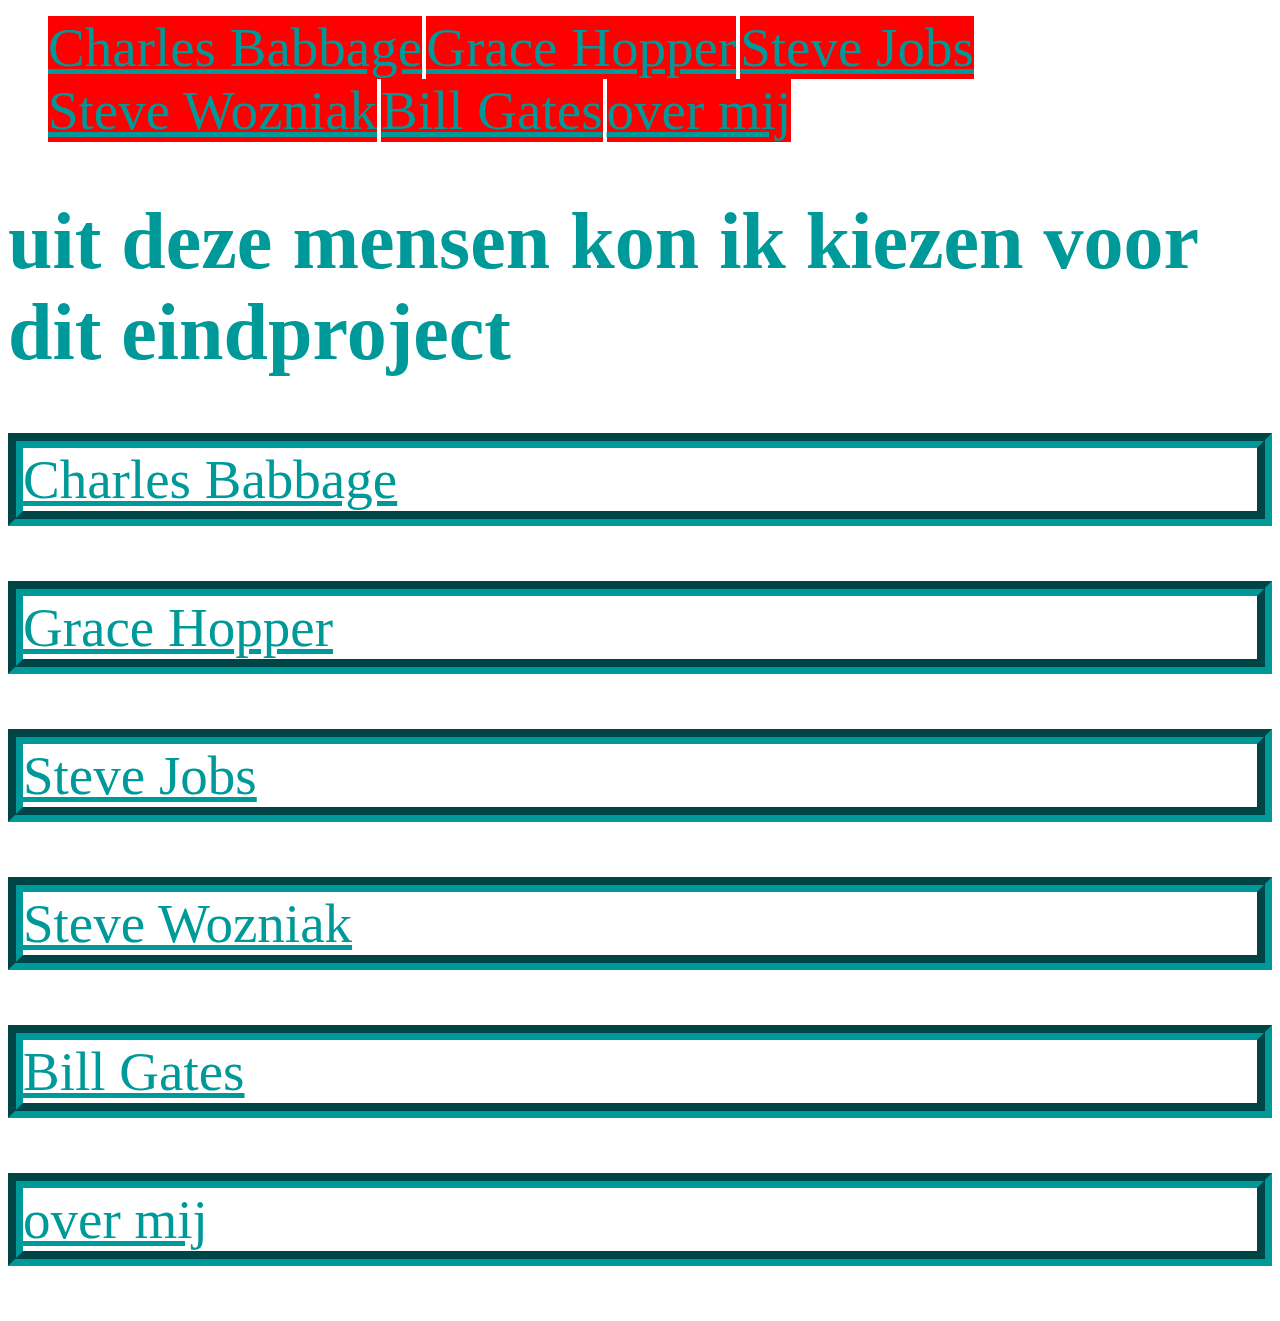
<file: HTML-CSS-0 eindproject/index.html>
<!DOCTYPE html>
<html lang="en" dir="ltr">
  <head>
    <meta charset="utf-8">
    <title> random chapies </title>
    <style media="screen">
      body  {
        color: #009999;
      }
      p {
        border: 15px groove #009999;
        font-size: 55px;
      }
      h1 {
        font-size: 80px;
      }
      a {
        color: #009999;
        font-size: 55px;
      }
      body {
        animation: change 45s infinite;
      }
      @keyframes change {
        0%{background-color: black}
        10%{background-color: white}
        20%{background-color: black}
        30%{background-color: white}
        40%{background-color: black}
        50%{background-color: white}
        60%{background-color: black}
        70%{background-color: white}
        80%{background-color: black}
        90%{background-color: white}
        100%{background-color: white}
      }
      li {
        color: white;
        background-color: red;
        display: inline-block;
        text-align: center;
      }
      </style>
    </head>
  <body>
    <ul>
      <li><a href="Charles%20Babbage.html"> Charles Babbage </a></li>
      <li><a href="Grace%20Hopper.html"> Grace Hopper </a></li>
      <li><a href="Steve%20Jobs.html"> Steve Jobs </a></li>
      <li><a href="Steve%20Wozniak.html"> Steve Wozniak </a></li>
      <li><a href="Bill%20Gates.html">Bill Gates</a></li>
      <li><a href="contact.html">over mij</a></li>
    </ul>
    <h1> uit deze mensen kon ik kiezen voor dit eindproject </h1>
    <p><a href="Charles%20Babbage.html"> Charles Babbage </a></p>
    <p><a href="Grace%20Hopper.html"> Grace Hopper </a></p>
    <p><a href="Steve%20Jobs.html"> Steve Jobs </a></p>
    <p><a href="Steve%20Wozniak.html"> Steve Wozniak </a></p>
    <p><a href="Bill%20Gates.html">Bill Gates</a></p>
    <p><a href="contact.html">over mij</a></p>
      <!--  <p><a href="Ada%20Lovelace.html">Ada Lovelace</a></p>
      <p><a href="Dana%20Ulery.html">Dana Ulery</a></p>
      <p><a href="Satoshi%20Nakamoto.html">Satoshi Nakamoto</a></p> -->
  </body>
</html>
</file>
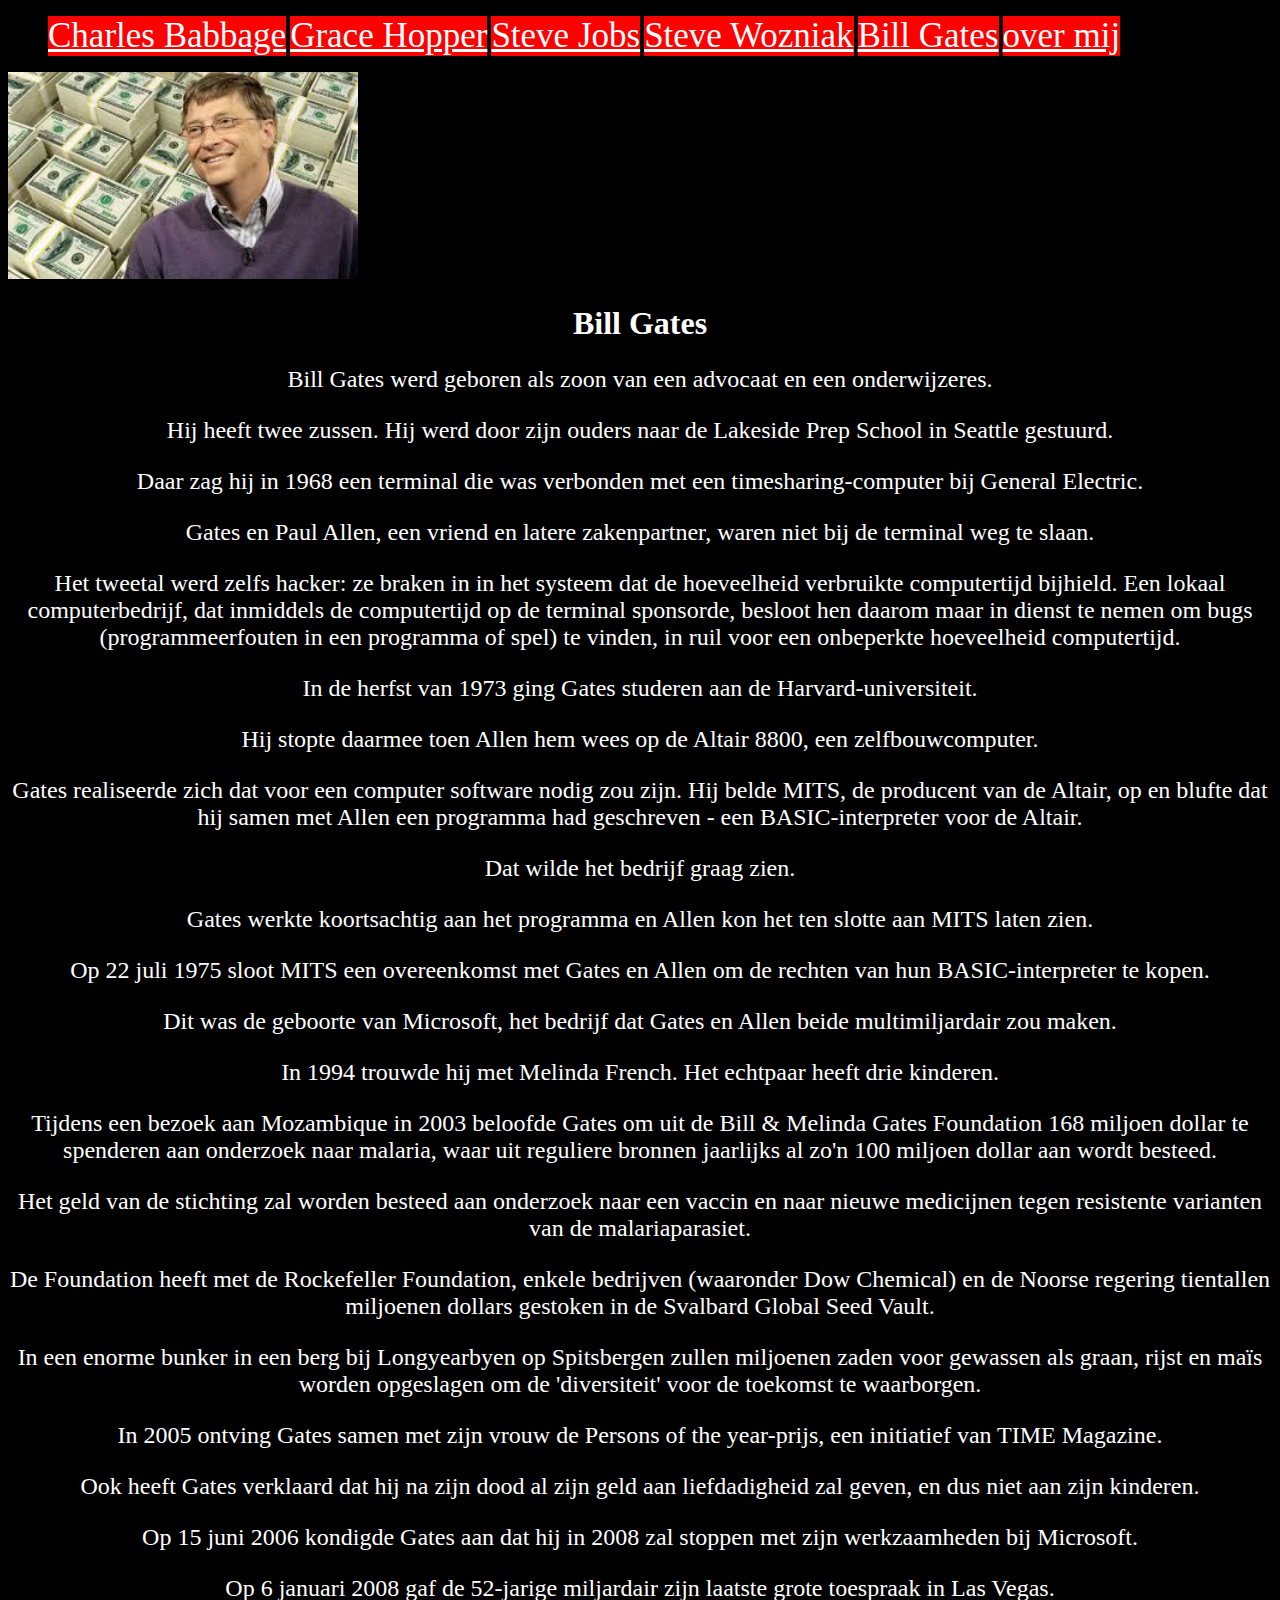
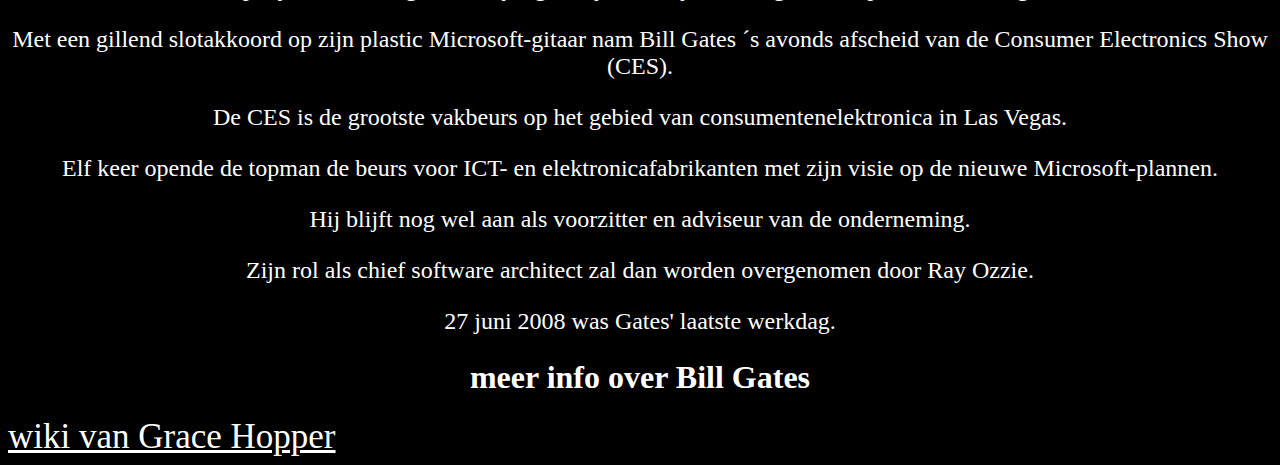
<file: HTML-CSS-0 eindproject/Bill Gates.html>
<!DOCTYPE html>
<html lang="en" dir="ltr">
  <head>
    <meta charset="utf-8">
    <title> Bill Gates </title>
    <link rel="stylesheet" href="uiterlijk.css">
  </head>
  <body>
    <ul>
      <li><a href="Charles%20Babbage.html"> Charles Babbage </a></li>
      <li><a href="Grace%20Hopper.html"> Grace Hopper </a></li>
      <li><a href="Steve%20Jobs.html"> Steve Jobs </a></li>
      <li><a href="Steve%20Wozniak.html"> Steve Wozniak </a></li>
      <li><a href="Bill%20Gates.html">Bill Gates</a></li>
      <li><a href="contact.html">over mij</a></li>
    </ul>
    <img src="images/bill%20gates.jpg" width="350" alt= "dit is Grace Hopper">
    <h1>Bill Gates</h1>
    <p>Bill Gates werd geboren als zoon van een advocaat en een onderwijzeres.</p>
    <p>Hij heeft twee zussen. Hij werd door zijn ouders naar de Lakeside Prep School in Seattle gestuurd.</p>
    <p> Daar zag hij in 1968 een terminal die was verbonden met een timesharing-computer bij General Electric.</p>
    <p>Gates en Paul Allen, een vriend en latere zakenpartner, waren niet bij de terminal weg te slaan.</p>
    <p>Het tweetal werd zelfs hacker: ze braken in in het systeem dat de hoeveelheid verbruikte computertijd bijhield. Een lokaal computerbedrijf, dat inmiddels de computertijd op de terminal sponsorde, besloot hen daarom maar in dienst te nemen om bugs (programmeerfouten in een programma of spel) te vinden, in ruil voor een onbeperkte hoeveelheid computertijd. </p>
    <p>In de herfst van 1973 ging Gates studeren aan de Harvard-universiteit.</p>
    <p>Hij stopte daarmee toen Allen hem wees op de Altair 8800, een zelfbouwcomputer. </p>
    <p>Gates realiseerde zich dat voor een computer software nodig zou zijn. Hij belde MITS, de producent van de Altair, op en blufte dat hij samen met Allen een programma had geschreven - een BASIC-interpreter voor de Altair.</p>
    <p>  Dat wilde het bedrijf graag zien.</p>
    <p>Gates werkte koortsachtig aan het programma en Allen kon het ten slotte aan MITS laten zien.</p>
    <p>Op 22 juli 1975 sloot MITS een overeenkomst met Gates en Allen om de  rechten van hun BASIC-interpreter te kopen.</p>
    <p>Dit was de geboorte van Microsoft, het bedrijf dat Gates en Allen beide multimiljardair zou maken.</p>
    <p>In 1994 trouwde hij met Melinda French. Het echtpaar heeft drie kinderen.</p>
    <p>Tijdens een bezoek aan Mozambique in 2003 beloofde Gates om uit de Bill & Melinda Gates Foundation 168 miljoen dollar te spenderen aan onderzoek naar malaria, waar uit reguliere bronnen jaarlijks al zo'n 100 miljoen dollar aan wordt besteed.</p>
    <p> Het geld van de stichting zal worden besteed aan onderzoek naar een vaccin en naar nieuwe medicijnen tegen resistente varianten van de malariaparasiet.</p>
    <p>De Foundation heeft met de Rockefeller Foundation, enkele bedrijven (waaronder Dow Chemical) en de Noorse regering tientallen miljoenen dollars gestoken in de Svalbard Global Seed Vault.</p>
    <p> In een enorme bunker in een berg bij Longyearbyen op Spitsbergen zullen miljoenen zaden voor gewassen als graan, rijst en maïs worden opgeslagen om de 'diversiteit' voor de toekomst te waarborgen.</p>
    <p>In 2005 ontving Gates samen met zijn vrouw de Persons of the year-prijs, een initiatief van TIME Magazine.</p>
    <p> Ook heeft Gates verklaard dat hij na zijn dood al zijn geld aan liefdadigheid zal geven, en dus niet aan zijn kinderen.</p>
    <p>Op 15 juni 2006 kondigde Gates aan dat hij in 2008 zal stoppen met zijn werkzaamheden bij Microsoft.</p>
    <p>Op 6 januari 2008 gaf de 52-jarige miljardair zijn laatste grote toespraak in Las Vegas.</p>
    <p>Met een gillend slotakkoord op zijn plastic Microsoft-gitaar nam Bill Gates ´s avonds afscheid van de Consumer Electronics Show (CES).</p>
    <p> De CES is de grootste vakbeurs op het gebied van consumentenelektronica in Las Vegas.</p>
    <p> Elf keer opende de topman de beurs voor ICT- en elektronicafabrikanten met zijn visie op de nieuwe Microsoft-plannen.</p>
    <p> Hij blijft nog wel aan als voorzitter en adviseur van de onderneming.</p>
    <p>Zijn rol als chief software architect zal dan worden overgenomen door Ray Ozzie.</p>
    <p> 27 juni 2008 was Gates' laatste werkdag.</p>
    <h1>meer info over Bill Gates</h1>
    <a href="https://nl.wikipedia.org/wiki/Bill_Gates">wiki van Grace Hopper</a>
  </body>
</html>
</file>
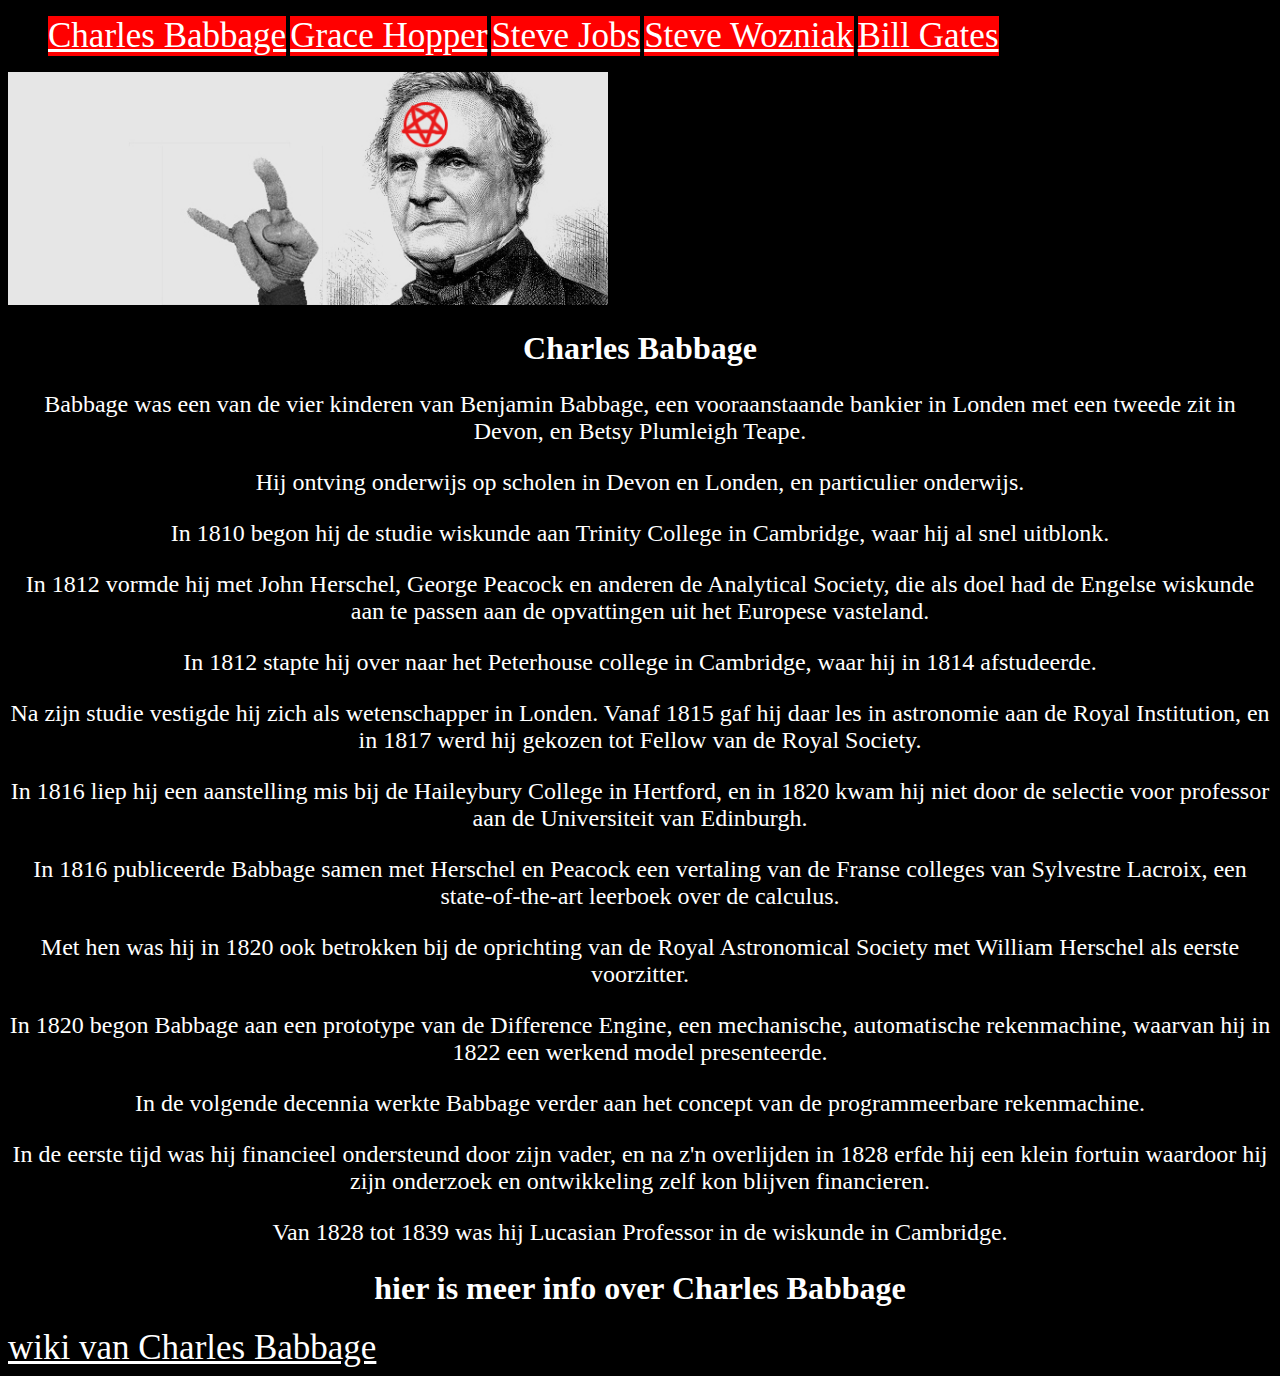
<file: HTML-CSS-0 eindproject/Charles Babbage.html>
<!DOCTYPE html>
<html lang="en" dir="ltr">
  <head>
    <meta charset="utf-8">
    <title> Charles Babbage </title>
    <link rel="stylesheet" href="uiterlijk.css">
  </head>
  <body>
    <ul>
      <li><a href="Charles%20Babbage.html"> Charles Babbage </a></li>
      <li><a href="Grace%20Hopper.html"> Grace Hopper </a></li>
      <li><a href="Steve%20Jobs.html"> Steve Jobs </a></li>
      <li><a href="Steve%20Wozniak.html"> Steve Wozniak </a></li>
      <li><a href="Bill%20Gates.html">Bill Gates</a></li>
    </ul>
    <img src="images/charles%20babbage.jpg" width="600px" alt="dit is Charles Babbage">
    <h1>Charles Babbage</h1>
    <p>Babbage was een van de vier kinderen van Benjamin Babbage, een vooraanstaande bankier in Londen met een tweede zit in Devon, en Betsy Plumleigh Teape.</p>
    <p> Hij ontving onderwijs op scholen in Devon en Londen, en particulier onderwijs.</p>
    <p>In 1810 begon hij de studie wiskunde aan Trinity College in Cambridge, waar hij al snel uitblonk.</p>
    <p> In 1812 vormde hij met John Herschel, George Peacock en anderen de Analytical Society, die als doel had de Engelse wiskunde aan te passen aan de opvattingen uit het Europese vasteland.</p>
    <p> In 1812 stapte hij over naar het Peterhouse college in Cambridge, waar hij in 1814 afstudeerde.</p>
    <p>Na zijn studie vestigde hij zich als wetenschapper in Londen. Vanaf 1815 gaf hij daar les in astronomie aan de Royal Institution, en in 1817 werd hij gekozen tot Fellow van de Royal Society.</p>
    <p> In 1816 liep hij een aanstelling mis bij de Haileybury College in Hertford, en in 1820 kwam hij niet door de selectie voor professor aan de Universiteit van Edinburgh.</p>
    <p>In 1816 publiceerde Babbage samen met Herschel en Peacock een vertaling van de Franse colleges van Sylvestre Lacroix, een state-of-the-art leerboek over de calculus.</p>
    <p> Met hen was hij in 1820 ook betrokken bij de oprichting van de Royal Astronomical Society met William Herschel als eerste voorzitter.</p>
    <p> In 1820 begon Babbage aan een prototype van de Difference Engine, een mechanische, automatische rekenmachine, waarvan hij in 1822 een werkend model presenteerde.</p>
    <p>In de volgende decennia werkte Babbage verder aan het concept van de programmeerbare rekenmachine.</p>
    <p> In de eerste tijd was hij financieel ondersteund door zijn vader, en na z'n overlijden in 1828 erfde hij een klein fortuin waardoor hij zijn onderzoek en ontwikkeling zelf kon blijven financieren.</p>
    <p> Van 1828 tot 1839 was hij Lucasian Professor in de wiskunde in Cambridge.</p>
      <h1> hier is meer info over Charles Babbage </h1>
    <a href="https://nl.wikipedia.org/wiki/Charles_Babbage">wiki van Charles Babbage</a>
  </body>
</html>
</file>
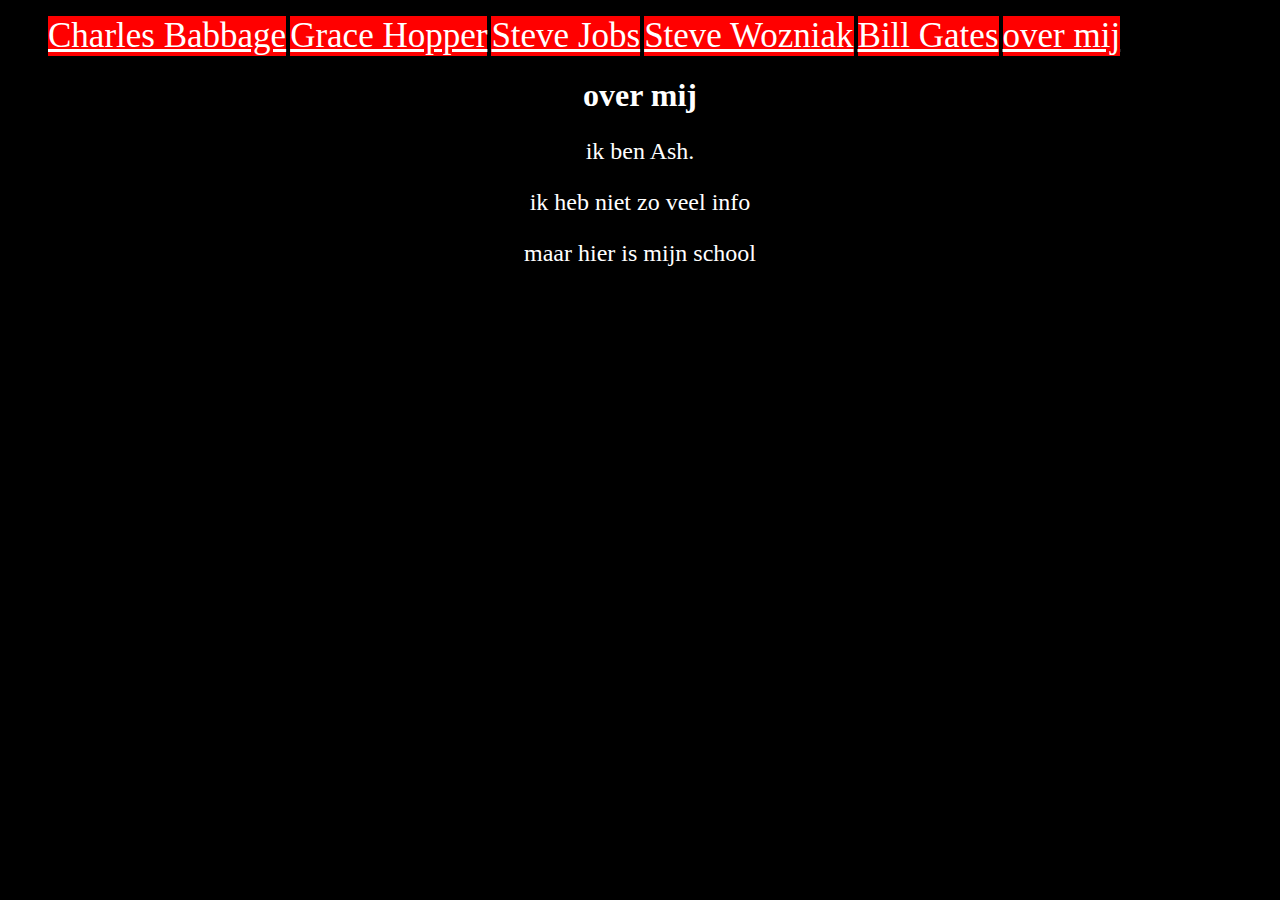
<file: HTML-CSS-0 eindproject/contact.html>
<!DOCTYPE html>
<html lang="en" dir="ltr">
  <head>
    <meta charset="utf-8">
    <title></title>
    <link rel="stylesheet" href="uiterlijk.css">
  </head>
  <body>
    <ul>
      <li><a href="Charles%20Babbage.html"> Charles Babbage </a></li>
      <li><a href="Grace%20Hopper.html"> Grace Hopper </a></li>
      <li><a href="Steve%20Jobs.html"> Steve Jobs </a></li>
      <li><a href="Steve%20Wozniak.html"> Steve Wozniak </a></li>
      <li><a href="Bill%20Gates.html">Bill Gates</a></li>
      <li><a href="contact.html">over mij</a></li>
    </ul>
    <h1>over mij</h1>
    <p>ik ben Ash.</p>
    <p>ik heb niet zo veel info</p>
    <p>maar hier is mijn school</p>
    <iframe src="https://www.google.com/maps/embed?pb=!1m18!1m12!1m3!1d2436.4767811395027!2d4.9159983159947505!3d52.361774255695295!2m3!1f0!2f0!3f0!3m2!1i1024!2i768!4f13.1!3m3!1m2!1s0x47c609711f21356f%3A0x4698c2612bcb276b!2sMetis%20Montessori%20Lyceum!5e0!3m2!1snl!2snl!4v1573210352978!5m2!1snl!2snl" width="600" height="450" frameborder="0" style="border:0;" allowfullscreen=""></iframe>
  </body>
</html>
</file>
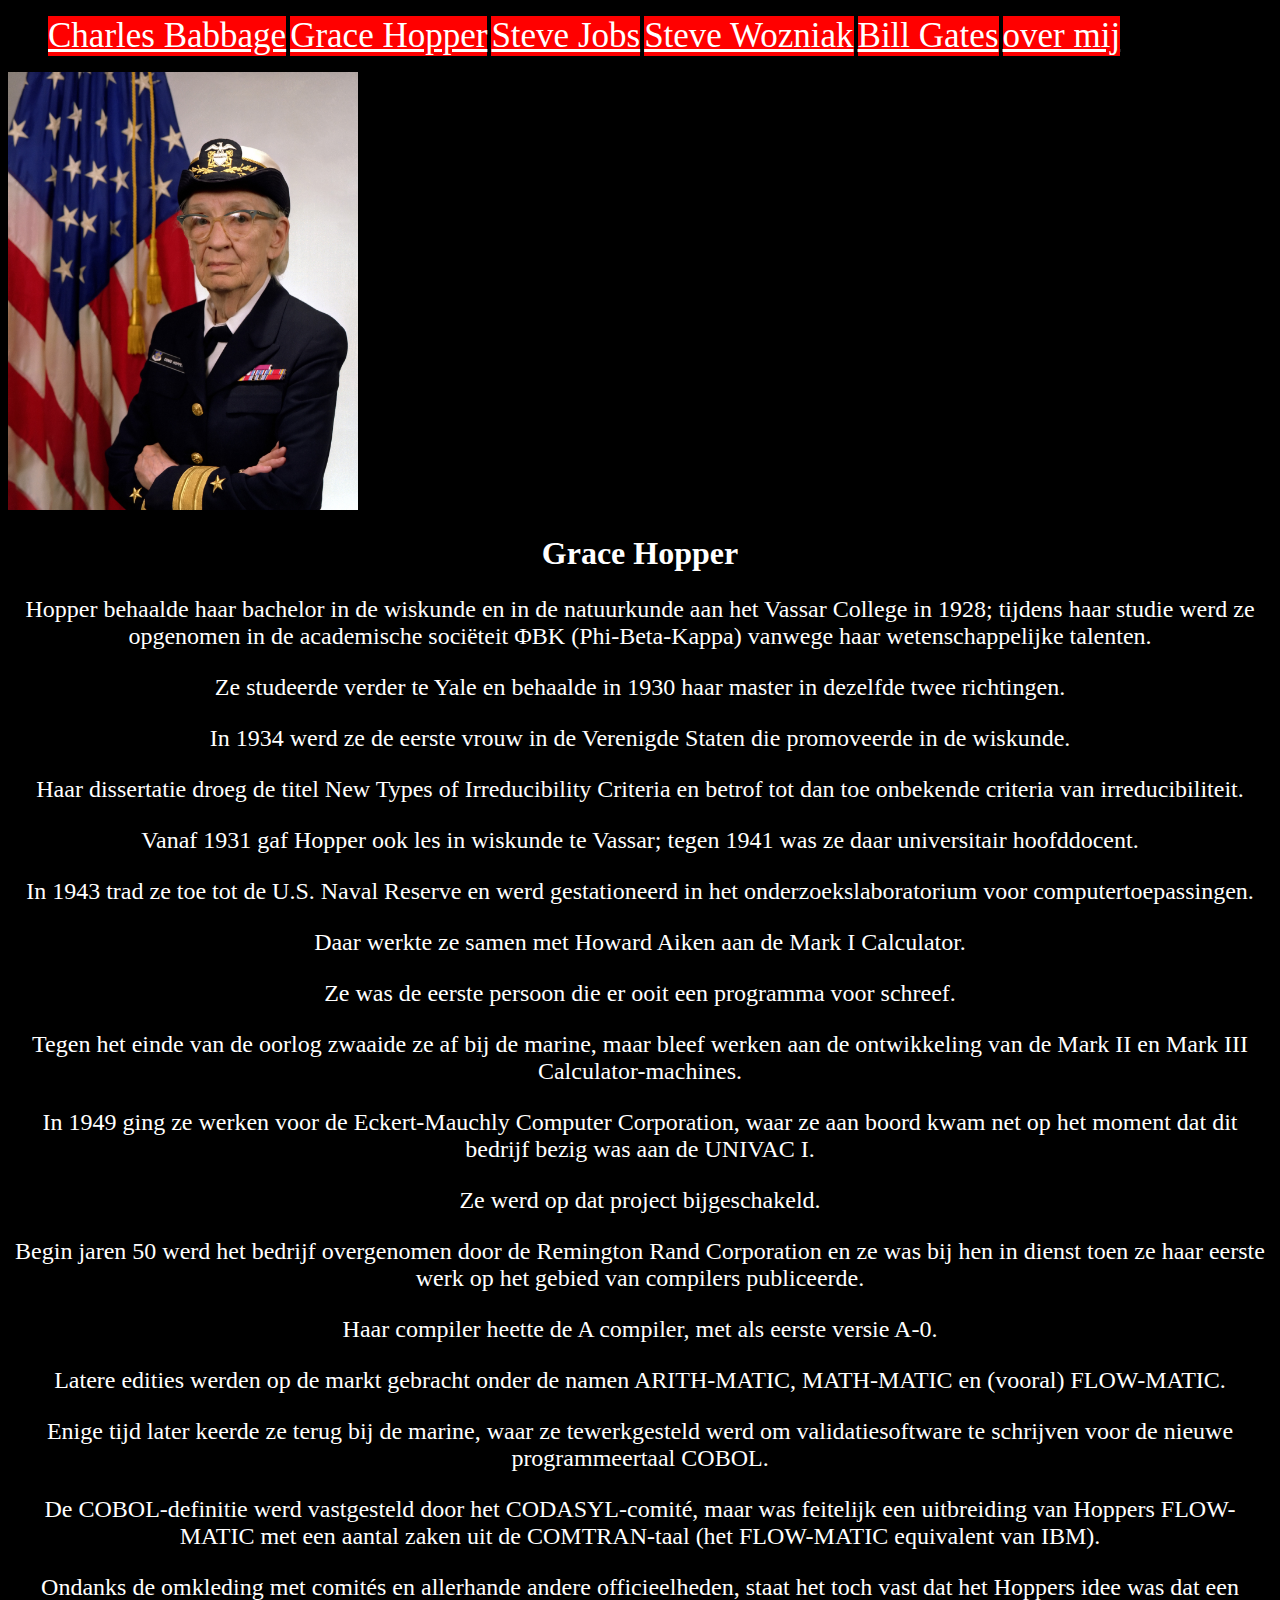
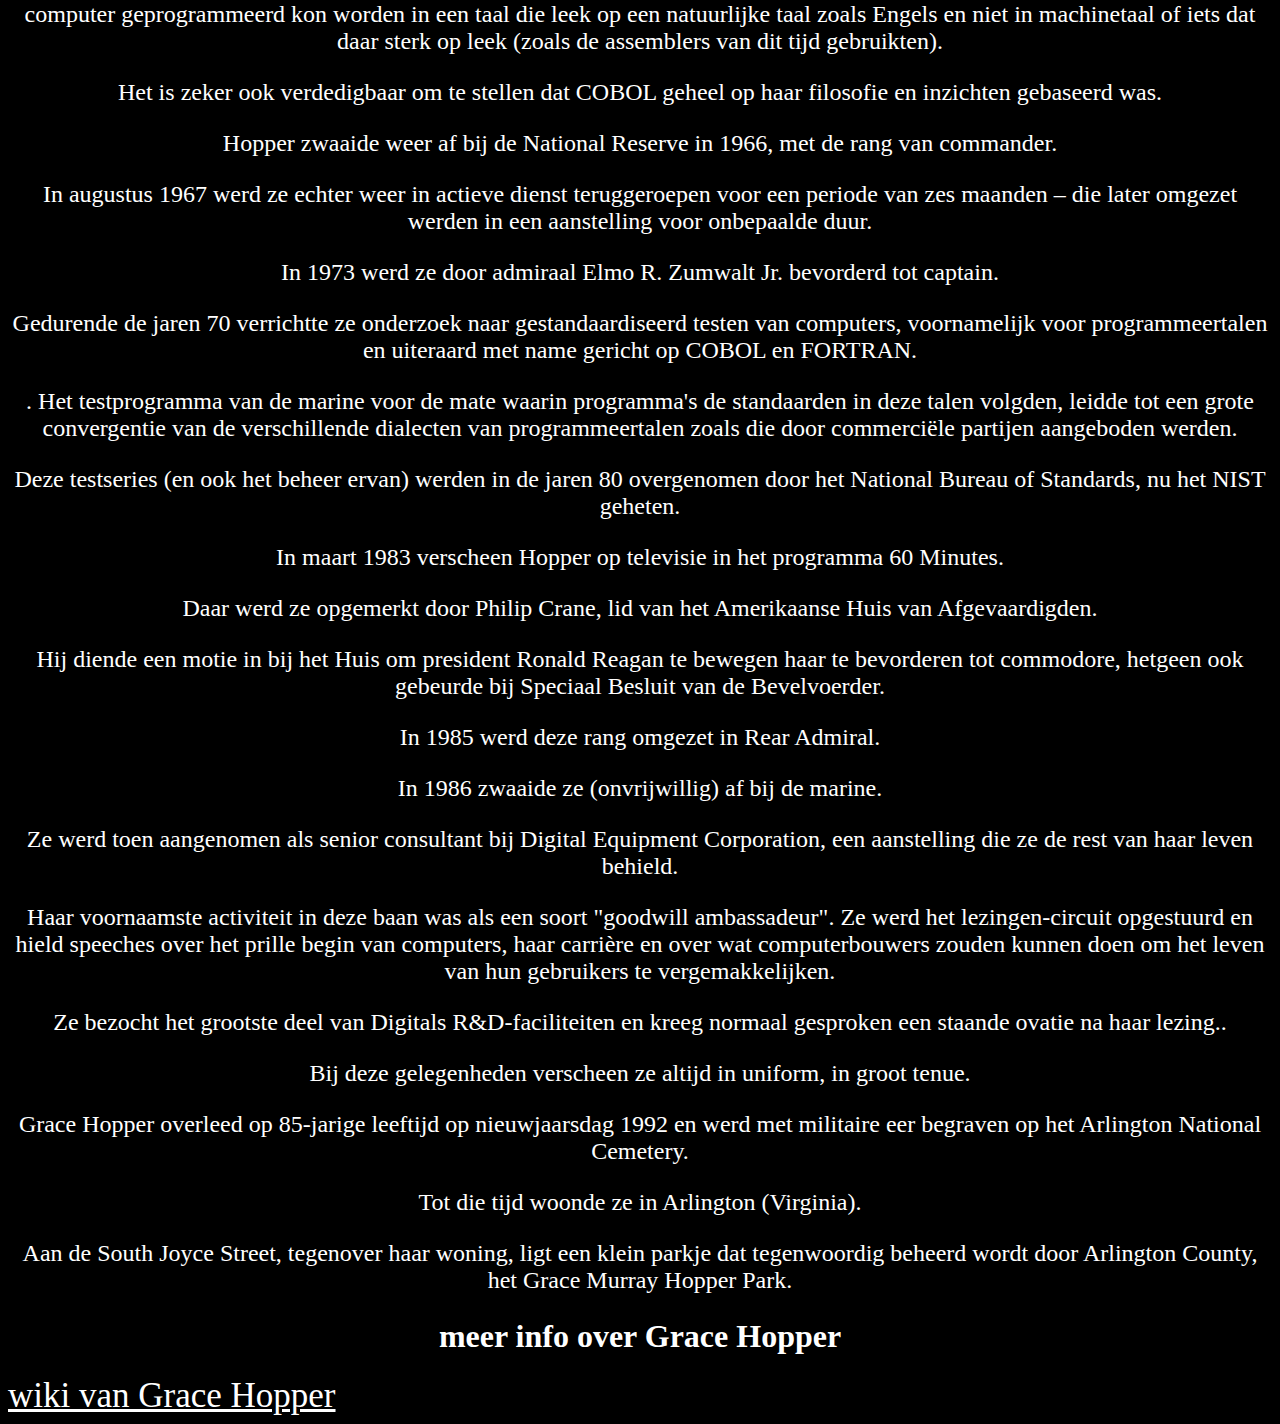
<file: HTML-CSS-0 eindproject/Grace Hopper.html>
<!DOCTYPE html>
<html lang="en" dir="ltr">
  <head>
    <meta charset="utf-8">
    <title>Grace Hopper</title>
    <link rel="stylesheet" href="uiterlijk.css">
  </head>
  <body>
    <ul>
      <li><a href="Charles%20Babbage.html"> Charles Babbage </a></li>
      <li><a href="Grace%20Hopper.html"> Grace Hopper </a></li>
      <li><a href="Steve%20Jobs.html"> Steve Jobs </a></li>
      <li><a href="Steve%20Wozniak.html"> Steve Wozniak </a></li>
      <li><a href="Bill%20Gates.html">Bill Gates</a></li>
      <li><a href="contact.html">over mij</a></li>
    </ul>
    <img src="images/grace%20hopper.jpg" width="350" alt= "dit is Grace Hopper">
    <h1>Grace Hopper</h1>
    <p>Hopper behaalde haar bachelor in de wiskunde en in de natuurkunde aan het Vassar College in 1928; tijdens haar studie werd ze opgenomen in de academische sociëteit ΦΒΚ (Phi-Beta-Kappa) vanwege haar wetenschappelijke talenten.</p>
    <p> Ze studeerde verder te Yale en behaalde in 1930 haar master in dezelfde twee richtingen.</p>
    <p> In 1934 werd ze de eerste vrouw in de Verenigde Staten die promoveerde in de wiskunde.</p>
    <p> Haar dissertatie droeg de titel New Types of Irreducibility Criteria en betrof tot dan toe onbekende criteria van irreducibiliteit.</p>
    <p> Vanaf 1931 gaf Hopper ook les in wiskunde te Vassar; tegen 1941 was ze daar universitair hoofddocent.</p>
    <p>In 1943 trad ze toe tot de U.S. Naval Reserve en werd gestationeerd in het onderzoekslaboratorium voor computertoepassingen.</p>
    <p> Daar werkte ze samen met Howard Aiken aan de Mark I Calculator.</p>
    <p> Ze was de eerste persoon die er ooit een programma voor schreef.</p>
    <p> Tegen het einde van de oorlog zwaaide ze af bij de marine, maar bleef werken aan de ontwikkeling van de Mark II en Mark III Calculator-machines.</p>
    <p>In 1949 ging ze werken voor de Eckert-Mauchly Computer Corporation, waar ze aan boord kwam net op het moment dat dit bedrijf bezig was aan de UNIVAC I.</p>
    <p> Ze werd op dat project bijgeschakeld.</p>
    <p> Begin jaren 50 werd het bedrijf overgenomen door de Remington Rand Corporation en ze was bij hen in dienst toen ze haar eerste werk op het gebied van compilers publiceerde.</p>
    <p> Haar compiler heette de A compiler, met als eerste versie A-0.</p>
    <p> Latere edities werden op de markt gebracht onder de namen ARITH-MATIC, MATH-MATIC en (vooral) FLOW-MATIC.</p>
    <p>Enige tijd later keerde ze terug bij de marine, waar ze tewerkgesteld werd om validatiesoftware te schrijven voor de nieuwe programmeertaal COBOL.</p>
    <p> De COBOL-definitie werd vastgesteld door het CODASYL-comité, maar was feitelijk een uitbreiding van Hoppers FLOW-MATIC met een aantal zaken uit de COMTRAN-taal (het FLOW-MATIC equivalent van IBM).</p>
    <p> Ondanks de omkleding met comités en allerhande andere officieelheden, staat het toch vast dat het Hoppers idee was dat een computer geprogrammeerd kon worden in een taal die leek op een natuurlijke taal zoals Engels en niet in machinetaal of iets dat daar sterk op leek (zoals de assemblers van dit tijd gebruikten).</p>
    <p> Het is zeker ook verdedigbaar om te stellen dat COBOL geheel op haar filosofie en inzichten gebaseerd was.</p>
    <p>Hopper zwaaide weer af bij de National Reserve in 1966, met de rang van commander.</p>
    <p> In augustus 1967 werd ze echter weer in actieve dienst teruggeroepen voor een periode van zes maanden – die later omgezet werden in een aanstelling voor onbepaalde duur.</p>
    <p> In 1973 werd ze door admiraal Elmo R. Zumwalt Jr. bevorderd tot captain.</p>
    <p>Gedurende de jaren 70 verrichtte ze onderzoek naar gestandaardiseerd testen van computers, voornamelijk voor programmeertalen en uiteraard met name gericht op COBOL en FORTRAN.</p>
    <p>. Het testprogramma van de marine voor de mate waarin programma's de standaarden in deze talen volgden, leidde tot een grote convergentie van de verschillende dialecten van programmeertalen zoals die door commerciële partijen aangeboden werden. </p>
    <p>Deze testseries (en ook het beheer ervan) werden in de jaren 80 overgenomen door het National Bureau of Standards, nu het NIST geheten.</p>
    <p>In maart 1983 verscheen Hopper op televisie in het programma 60 Minutes.</p>
    <p> Daar werd ze opgemerkt door Philip Crane, lid van het Amerikaanse Huis van Afgevaardigden.</p>
    <p> Hij diende een motie in bij het Huis om president Ronald Reagan te bewegen haar te bevorderen tot commodore, hetgeen ook gebeurde bij Speciaal Besluit van de Bevelvoerder.</p>
    <p> In 1985 werd deze rang omgezet in Rear Admiral.</p>
    <p> In 1986 zwaaide ze (onvrijwillig) af bij de marine.</p>
    <p>Ze werd toen aangenomen als senior consultant bij Digital Equipment Corporation, een aanstelling die ze de rest van haar leven behield.</p>
    <p> Haar voornaamste activiteit in deze baan was als een soort "goodwill ambassadeur". Ze werd het lezingen-circuit opgestuurd en hield speeches over het prille begin van computers, haar carrière en over wat computerbouwers zouden kunnen doen om het leven van hun gebruikers te vergemakkelijken. </p>
    <p>Ze bezocht het grootste deel van Digitals R&D-faciliteiten en kreeg normaal gesproken een staande ovatie na haar lezing..</p>
    <p> Bij deze gelegenheden verscheen ze altijd in uniform, in groot tenue.</p>
    <p>Grace Hopper overleed op 85-jarige leeftijd op nieuwjaarsdag 1992 en werd met militaire eer begraven op het Arlington National Cemetery.</p>
    <p> Tot die tijd woonde ze in Arlington (Virginia).</p>
    <p> Aan de South Joyce Street, tegenover haar woning, ligt een klein parkje dat tegenwoordig beheerd wordt door Arlington County, het Grace Murray Hopper Park.</p>
    <h1>meer info over Grace Hopper</h1>
    <a href="https://nl.wikipedia.org/wiki/Grace_Hopper">wiki van Grace Hopper</a>
  </body>
</html>
                                                                                                                                                  
</file>
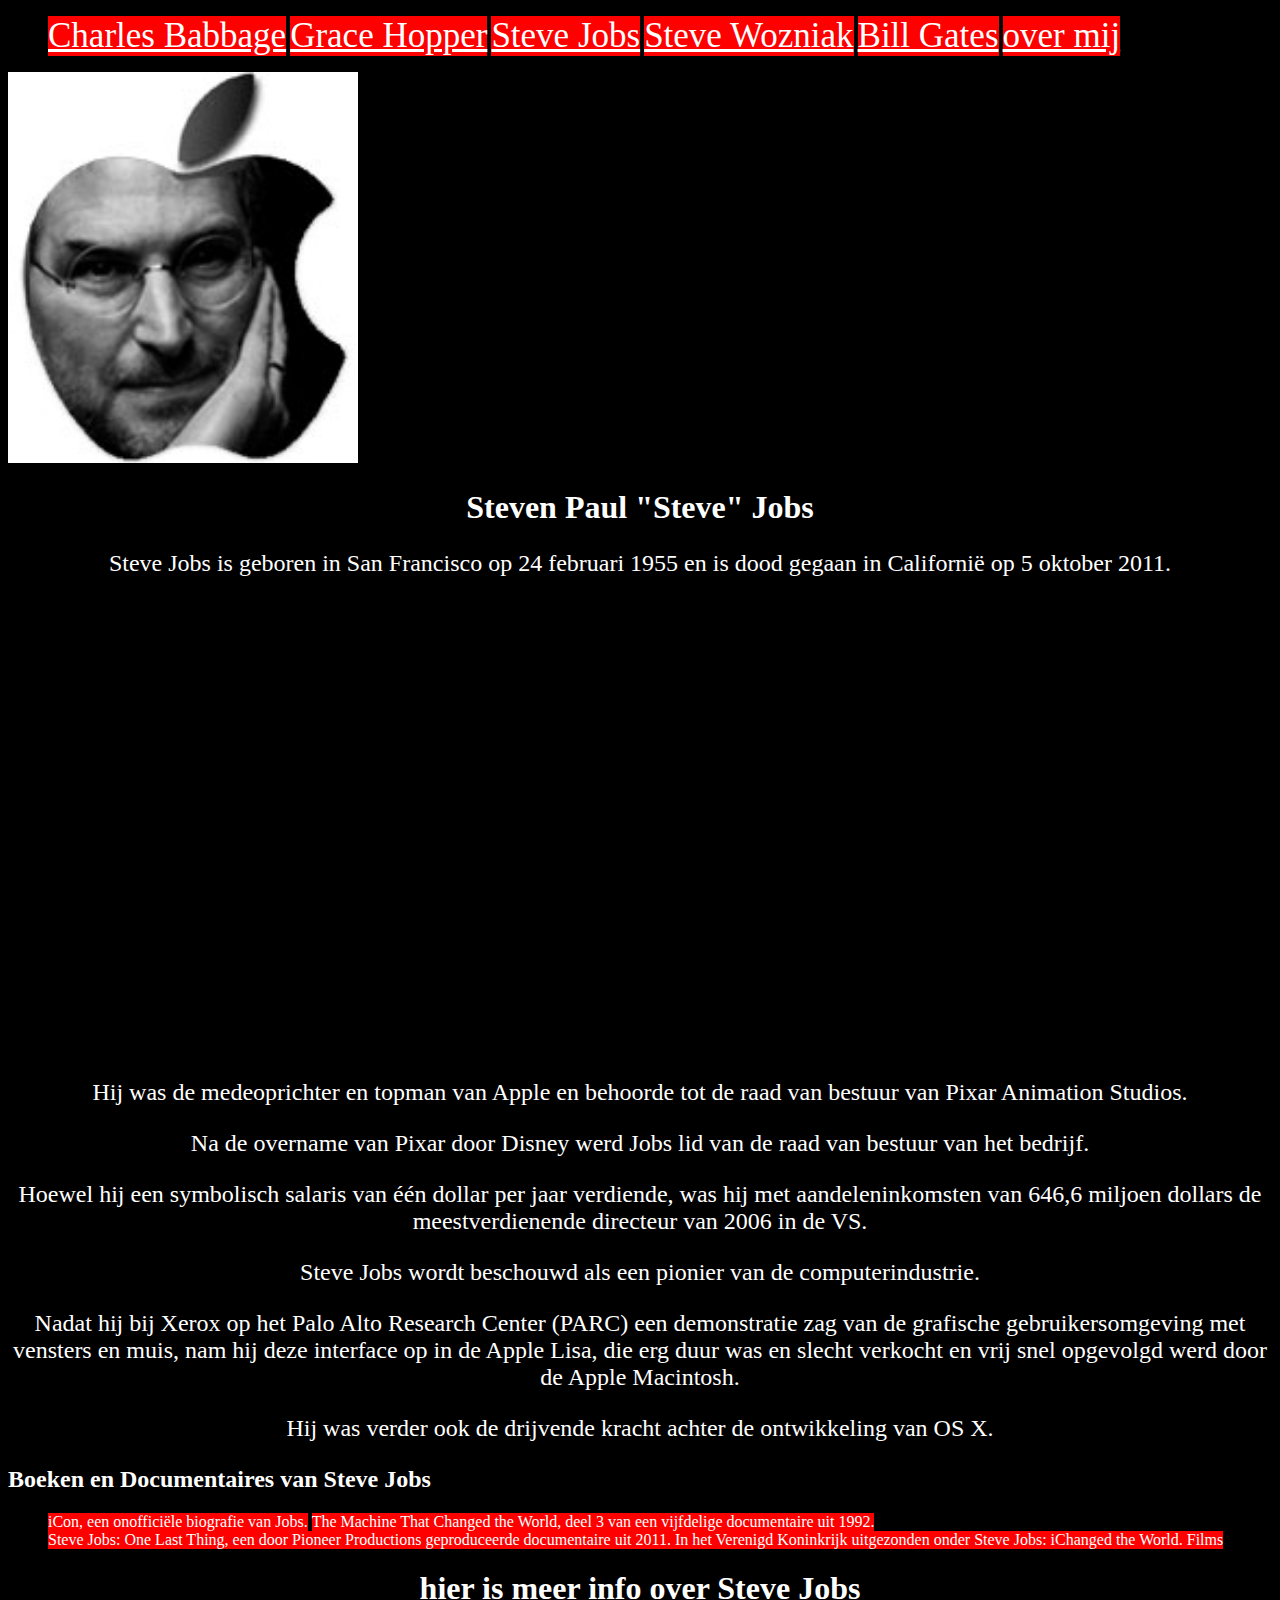
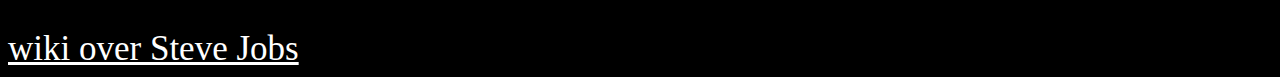
<file: HTML-CSS-0 eindproject/Steve Jobs.html>
<!DOCTYPE html>
<html lang="en" dir="ltr">
  <head>
    <meta charset="utf-8">
    <title>Steve Jobs</title>
    <link rel="stylesheet" href="uiterlijk.css">
  </head>
  <body>
    <ul>
      <li><a href="Charles%20Babbage.html"> Charles Babbage </a></li>
      <li><a href="Grace%20Hopper.html"> Grace Hopper </a></li>
      <li><a href="Steve%20Jobs.html"> Steve Jobs </a></li>
      <li><a href="Steve%20Wozniak.html"> Steve Wozniak </a></li>
      <li><a href="Bill%20Gates.html">Bill Gates</a></li>
      <li><a href="contact.html">over mij</a></li>
    </ul>
    <img src="images/steve%20jobs.jpg" width="350" alt= "dit is Steve Jobs">
    <h1> Steven Paul "Steve" Jobs </h1>
    <p> Steve Jobs is geboren in San Francisco op 24 februari 1955 en is dood gegaan in Californië op 5 oktober 2011. </p>
    <iframe src="https://www.google.com/maps/embed?pb=!1m18!1m12!1m3!1d89935.7891452014!2d-122.4993620351358!3d37.750833003069644!2m3!1f0!2f0!3f0!3m2!1i1024!2i768!4f13.1!3m3!1m2!1s0x80859a6d00690021%3A0x4a501367f076adff!2sSan%20Francisco%2C%20Californi%C3%AB%2C%20Verenigde%20Staten!5e0!3m2!1snl!2snl!4v1571330522294!5m2!1snl!2snl" width="600" height="450" frameborder="0" style="border:0;" allowfullscreen=""></iframe>
    <p> Hij was de medeoprichter en topman van Apple en behoorde tot de raad van bestuur van Pixar Animation Studios.</p>
    <p> Na de overname van Pixar door Disney werd Jobs lid van de raad van bestuur van het bedrijf.</p>
    <p> Hoewel hij een symbolisch salaris van één dollar per jaar verdiende, was hij met aandeleninkomsten van 646,6 miljoen dollars de meestverdienende directeur van 2006 in de VS.</p>
    <p> Steve Jobs wordt beschouwd als een pionier van de computerindustrie.</p>
    <p> Nadat hij bij Xerox op het Palo Alto Research Center (PARC) een demonstratie zag van de grafische gebruikersomgeving met vensters en muis, nam hij deze interface op in de Apple Lisa, die erg duur was en slecht verkocht en vrij snel opgevolgd werd door de Apple Macintosh.</p>
    <p> Hij was verder ook de drijvende kracht achter de ontwikkeling van OS X.</p>
  <h2> Boeken en Documentaires van Steve Jobs </h2>
  <ul>
      <li> iCon, een onofficiële biografie van Jobs. </li>
      <li> The Machine That Changed the World, deel 3 van een vijfdelige documentaire uit 1992. </li>
      <li>Steve Jobs: One Last Thing, een door Pioneer Productions geproduceerde documentaire uit 2011. In het Verenigd Koninkrijk uitgezonden onder Steve Jobs: iChanged the World.
      Films</li>
  </ul>
  <h1> hier is meer info over Steve Jobs </h1>
  <a href="https://nl.wikipedia.org/wiki/Steve_Jobs"> wiki over Steve Jobs</a>
  </body>
</html>
</file>
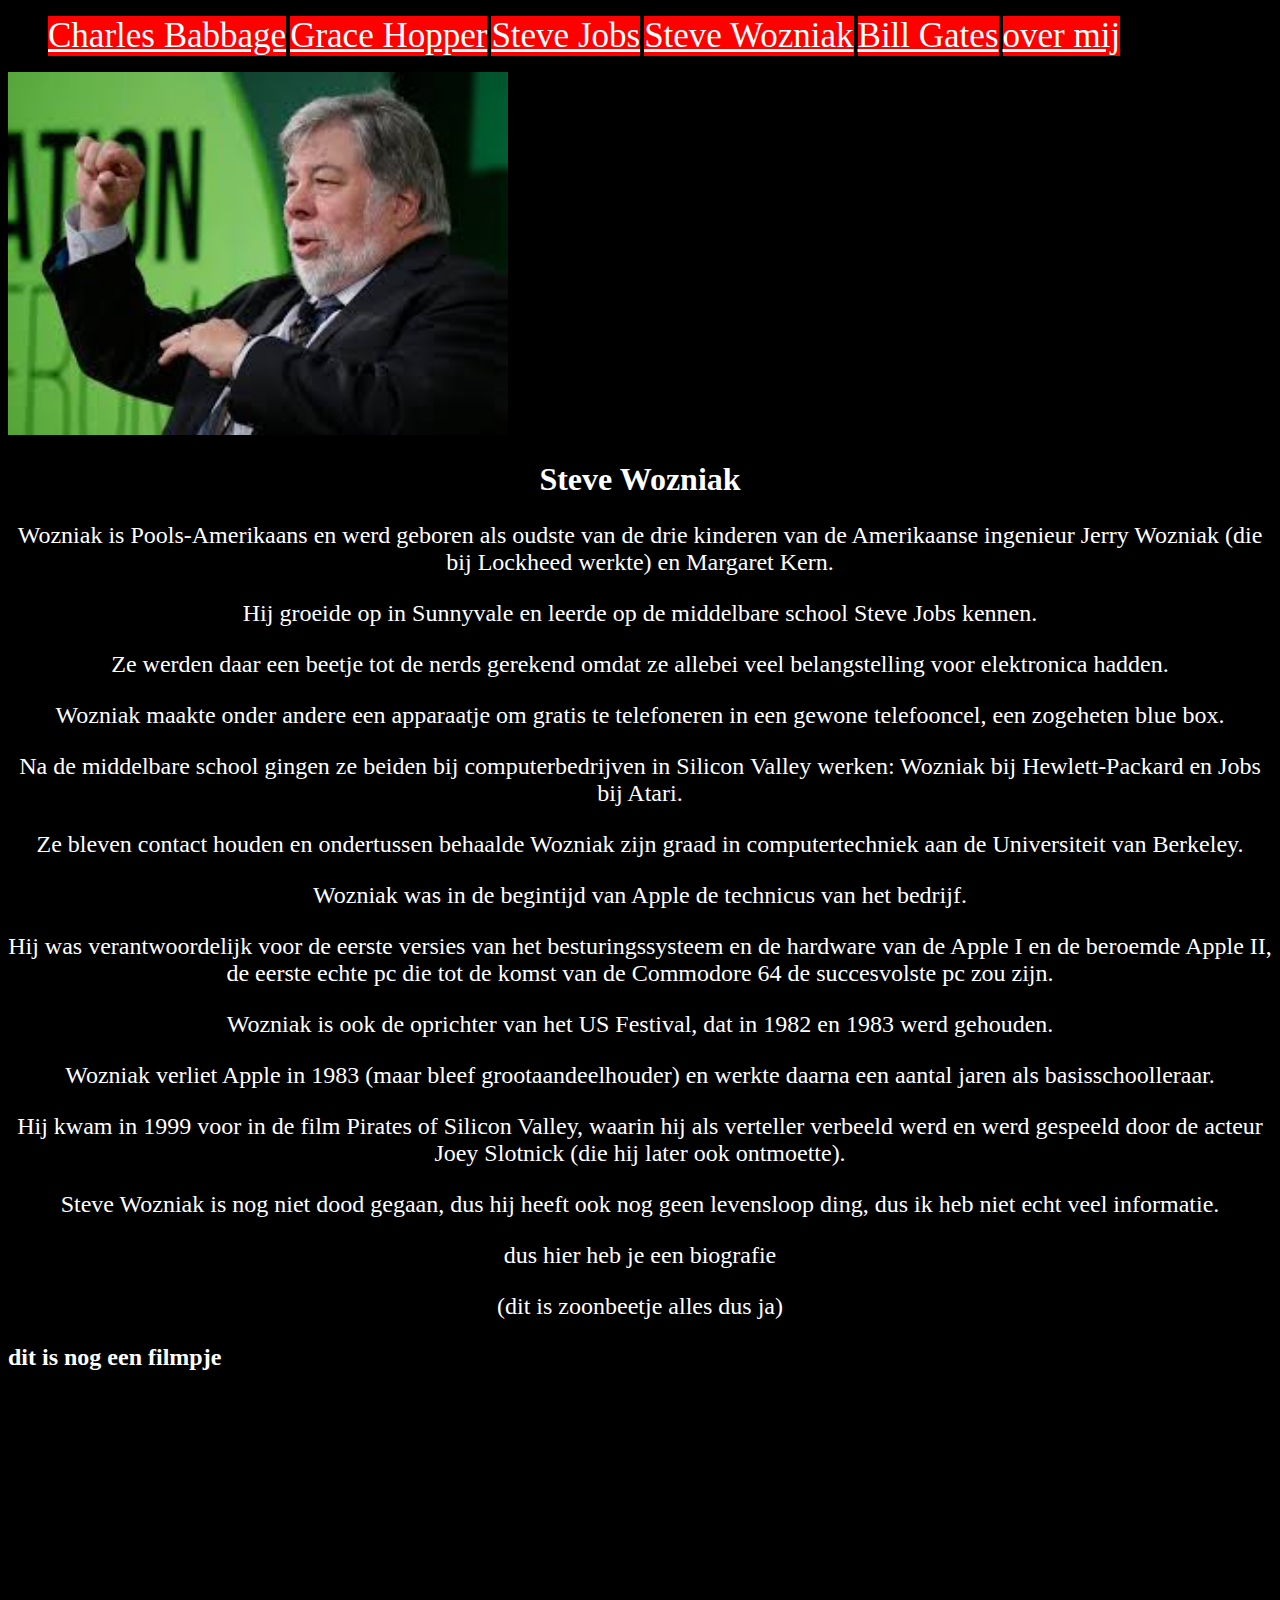
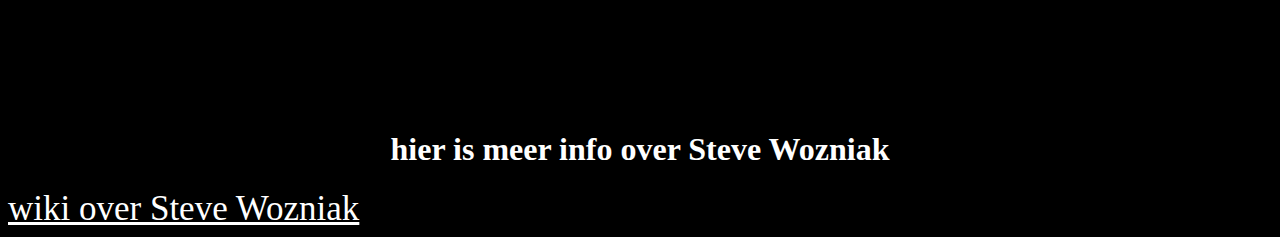
<file: HTML-CSS-0 eindproject/Steve Wozniak.html>
<!DOCTYPE html>
<html lang="en" dir="ltr">
  <head>
    <meta charset="utf-8">
    <title>Steve Wozniak</title>
    <link rel="stylesheet" href="uiterlijk.css">
  </head>
  <body>
    <ul>
      <li><a href="Charles%20Babbage.html"> Charles Babbage </a></li>
      <li><a href="Grace%20Hopper.html"> Grace Hopper </a></li>
      <li><a href="Steve%20Jobs.html"> Steve Jobs </a></li>
      <li><a href="Steve%20Wozniak.html"> Steve Wozniak </a></li>
      <li><a href="Bill%20Gates.html">Bill Gates</a></li>
      <li><a href="contact.html">over mij</a></li>
    </ul>
    <img src="images/steve wozniak.jpg" width="500" alt="dit is een foto van Steve Wozniak">
    <h1>Steve Wozniak</h1>
    <p>Wozniak is Pools-Amerikaans en werd geboren als oudste van de drie kinderen van de Amerikaanse ingenieur Jerry Wozniak (die bij Lockheed werkte) en Margaret Kern.</p>
    <p>Hij groeide op in Sunnyvale en leerde op de middelbare school Steve Jobs kennen.</p>
    <p>Ze werden daar een beetje tot de nerds gerekend omdat ze allebei veel belangstelling voor elektronica hadden.</p>
    <p>Wozniak maakte onder andere een apparaatje om gratis te telefoneren in een gewone telefooncel, een zogeheten blue box.</p>
    <p>Na de middelbare school gingen ze beiden bij computerbedrijven in Silicon Valley werken: Wozniak bij Hewlett-Packard en Jobs bij Atari.</p>
    <p>Ze bleven contact houden en ondertussen behaalde Wozniak zijn graad in computertechniek aan de Universiteit van Berkeley.</p>
    <p>Wozniak was in de begintijd van Apple de technicus van het bedrijf.</p>
    <p>Hij was verantwoordelijk voor de eerste versies van het besturingssysteem en de hardware van de Apple I en de beroemde Apple II, de eerste echte pc die tot de komst van de Commodore 64 de succesvolste pc zou zijn.</p>
    <p> Wozniak is ook de oprichter van het US Festival, dat in 1982 en 1983 werd gehouden.</p>
    <p>Wozniak verliet Apple in 1983 (maar bleef grootaandeelhouder) en werkte daarna een aantal jaren als basisschoolleraar.</p>
    <p>Hij kwam in 1999 voor in de film Pirates of Silicon Valley, waarin hij als verteller verbeeld werd en werd gespeeld door de acteur Joey Slotnick (die hij later ook ontmoette).</p>
    <p>Steve Wozniak is nog niet dood gegaan, dus hij heeft ook nog geen levensloop ding, dus ik heb niet echt veel informatie.</p>
    <p>dus hier heb je een biografie</p>
    <p>(dit is zoonbeetje alles dus ja)</p>
    <h2>dit is nog een filmpje</h2>
    <iframe width="560" height="315" src="https://www.youtube.com/embed/2XLnnLyx7nQ" frameborder="0" allow="accelerometer; autoplay; encrypted-media; gyroscope; picture-in-picture" allowfullscreen></iframe>
    <h1>hier is meer info over Steve Wozniak</h1>
    <a href="https://nl.wikipedia.org/wiki/Steve_Wozniak">wiki over Steve Wozniak</a>
  </body>
</html>
</file>
<file: HTML-CSS-0 eindproject/uiterlijk.css>
body {
background-color: black;
color: white;
}

p {
font-size: 24px;
color: white;
text-align: center;
}

a {
color: white;
font-size: 35px;
}

h1 {
color: white;
text-align: center;
}

li {
  color: white;
  background-color: red;
  display: inline-block;
  text-align: center;
}
</file>
